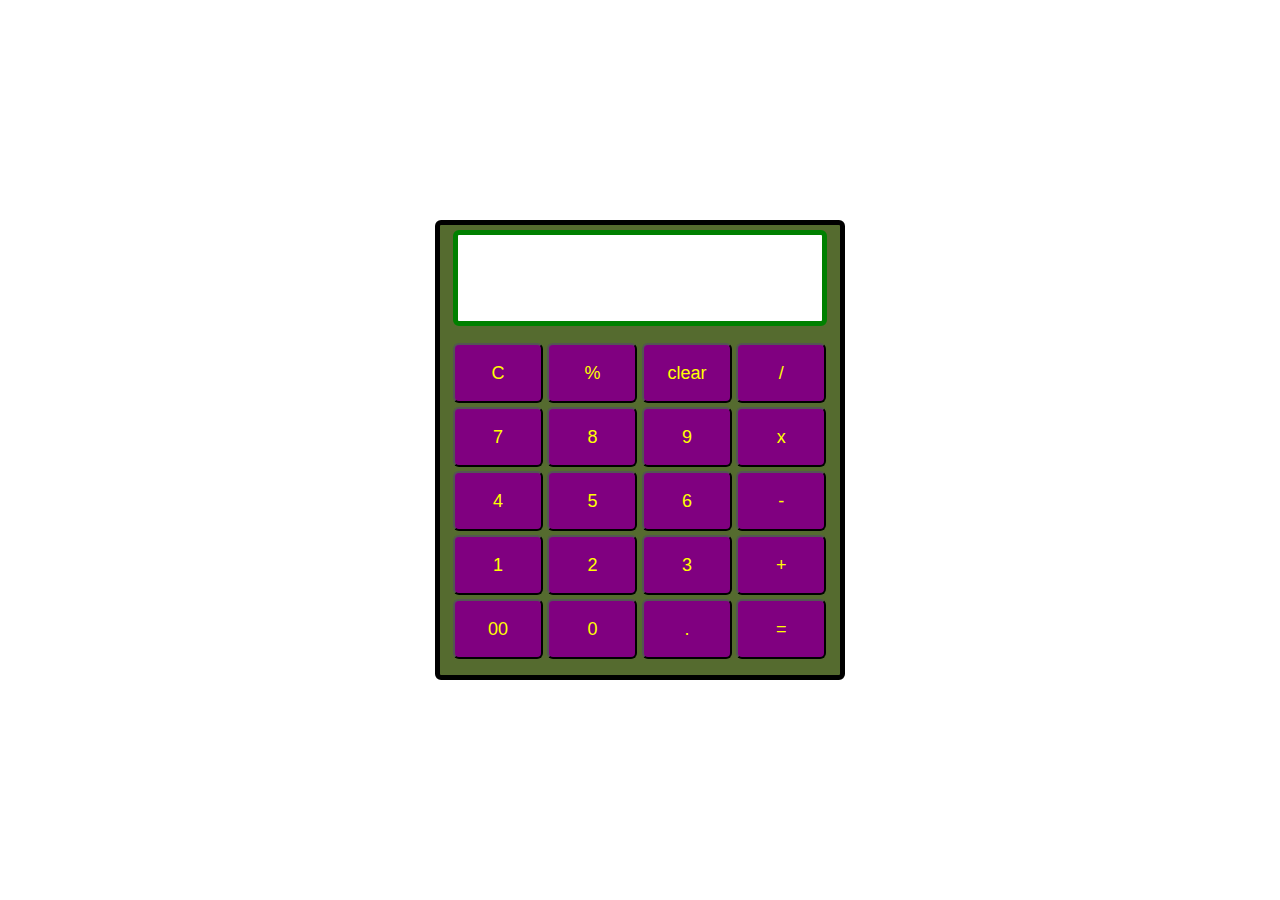
<file: index.html>
<!DOCTYPE html>
<html lang="en">
<head>
   <link rel="stylesheet" href="calculator.css">
   <title>Calulator</title>
</head>
<body>
   <div class="main">
      <input type="text" id = 'res'>
      <div class="btn">
         <input type="button" value = 'C' onclick = "Clear()">
         <input type="button" value = '%' onclick = "Solve('%')">
         <input type="button" value = 'clear' onclick ="Back('clear')">
         <input type="button" value = '/' onclick = "Solve('/')">
         <br>
         <input type="button" value = '7' onclick = "Solve('7')">
         <input type="button" value = '8' onclick = "Solve('8')">
         <input type="button" value = '9' onclick = "Solve('9')">
         <input type="button" value = 'x' onclick = "Solve('*')">
         <br>
         <input type="button" value = '4' onclick = "Solve('4')">
         <input type="button" value = '5' onclick = "Solve('5')">
         <input type="button" value = '6' onclick = "Solve('6')">
         <input type="button" value = '-' onclick = "Solve('-')">
         <br>
         <input type="button" value = '1' onclick = "Solve('1')">
         <input type="button" value = '2' onclick = "Solve('2')">
         <input type="button" value = '3' onclick = "Solve('3')">
         <input type="button" value = '+' onclick = "Solve('+')">
         <br>
         <input type="button" value = '00'onclick = "Solve('00')">
         <input type="button" value = '0' onclick = "Solve('0')">
         <input type="button" value = '.' onclick = "Solve('.')">
         <input type="button" value = '=' onclick = "Result()">
      </div>
   </div>
   <script src = 'calculator.js' ></script>
</body>
</html>
</file>
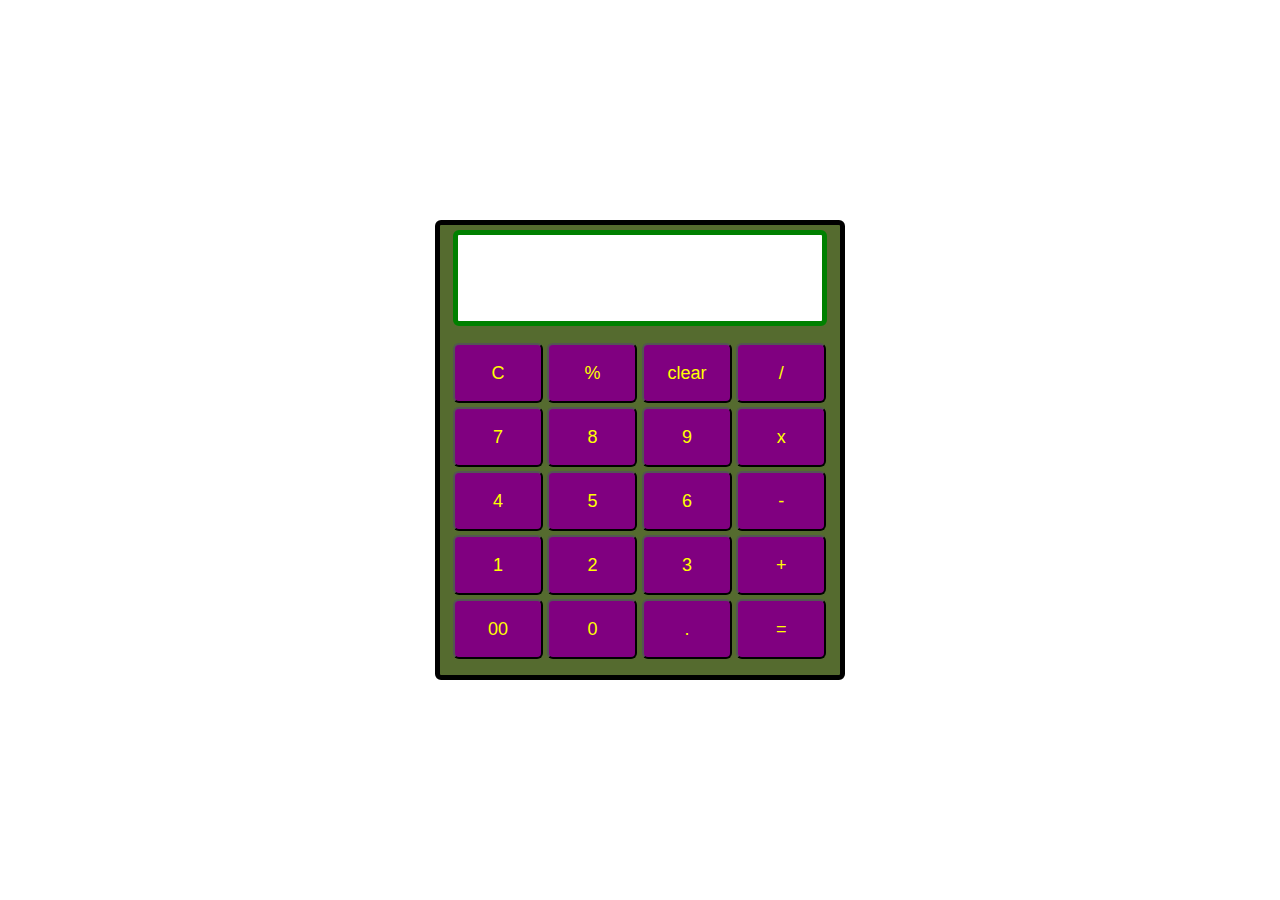
<file: calculator.html>
<!DOCTYPE html>
<html lang="en">
<head>
   <link rel="stylesheet" href="calculator.css">
   <title>Calulator</title>
</head>
<body>
   <div class="main">
      <input type="text" id = 'res'>
      <div class="btn">
         <input type="button" value = 'C' onclick = "Clear()">
         <input type="button" value = '%' onclick = "Solve('%')">
         <input type="button" value = 'clear' onclick ="Back('clear')">
         <input type="button" value = '/' onclick = "Solve('/')">
         <br>
         <input type="button" value = '7' onclick = "Solve('7')">
         <input type="button" value = '8' onclick = "Solve('8')">
         <input type="button" value = '9' onclick = "Solve('9')">
         <input type="button" value = 'x' onclick = "Solve('*')">
         <br>
         <input type="button" value = '4' onclick = "Solve('4')">
         <input type="button" value = '5' onclick = "Solve('5')">
         <input type="button" value = '6' onclick = "Solve('6')">
         <input type="button" value = '-' onclick = "Solve('-')">
         <br>
         <input type="button" value = '1' onclick = "Solve('1')">
         <input type="button" value = '2' onclick = "Solve('2')">
         <input type="button" value = '3' onclick = "Solve('3')">
         <input type="button" value = '+' onclick = "Solve('+')">
         <br>
         <input type="button" value = '00'onclick = "Solve('00')">
         <input type="button" value = '0' onclick = "Solve('0')">
         <input type="button" value = '.' onclick = "Solve('.')">
         <input type="button" value = '=' onclick = "Result()">
      </div>
   </div>
   <script src = 'calculator.js' ></script>
</body>
</html>
</file>
<file: calculator.css>
*{
    padding: 0;
    margin: 0;
    font-family: 'poppins', sans-serif;
 }
 body{
    background-color:white;
    display: grid;
    height: 100vh;
    place-items: center;
 }
 .main{
    width: 400px;
    height: 450px;
    background-color: darkolivegreen;
    position: absolute;
    border: 5px solid black;
    border-radius: 6px; 
 }
 .main input[type='text'] {
    width: 88%;
    position: relative;
    height: 80px;
    top: 5px;
    text-align: right;
    padding: 3px 6px;
    outline: none;
    font-size: 40px;
    border: 5px solid green;
    display: flex;
    margin: auto;
    border-radius: 6px;
    color: black;
 }
 .btn input[type='button']{
    width:90px;
    padding: 2px;
    margin: 2px 0px;
    position: relative;
    left: 13px;
    top: 20px;
    height: 60px;
    cursor: pointer;
    font-size: 18px;
    transition: 0.5s;
    background-color: purple;
    border-radius: 6px;
    color: yellow;
 }
 .btn input[type='button']:hover{
    background-color: black;
    color: red;
 }
</file>
